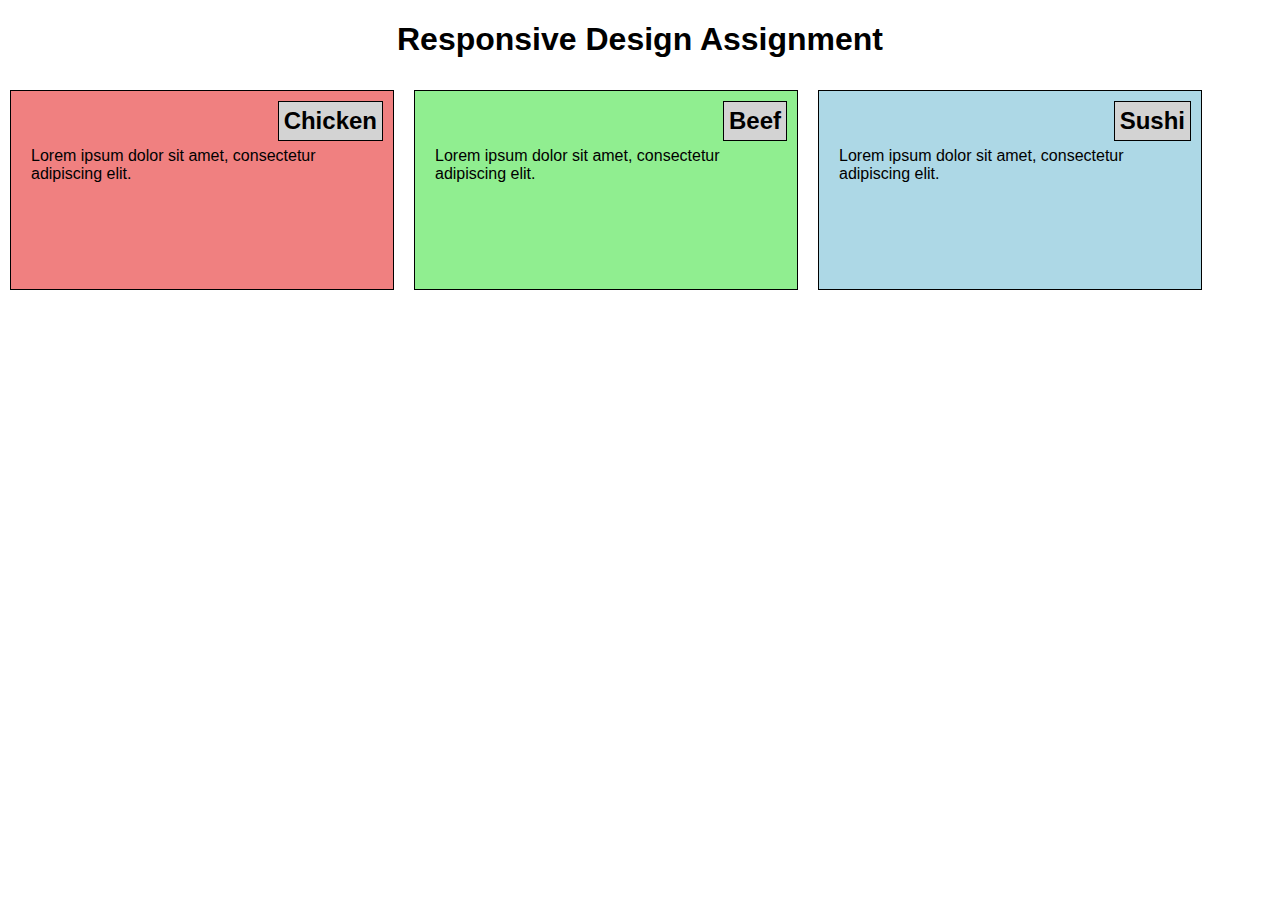
<file: module2-solution/index.html>
<!DOCTYPE html>
<html lang="en">
<head>
  <meta charset="UTF-8">
  <meta name="viewport" content="width=device-width, initial-scale=1.0">
  <title>Module 2 Solution</title>
  <link rel="stylesheet" href="css/styles.css">
</head>
<body>
  <header>
    <h1>Responsive Design Assignment</h1>
  </header>
  <div class="section chicken">
    <h2>Chicken</h2>
    <p>Lorem ipsum dolor sit amet, consectetur adipiscing elit.</p>
  </div>
  <div class="section beef">
    <h2>Beef</h2>
    <p>Lorem ipsum dolor sit amet, consectetur adipiscing elit.</p>
  </div>
  <div class="section sushi">
    <h2>Sushi</h2>
    <p>Lorem ipsum dolor sit amet, consectetur adipiscing elit.</p>
  </div>
</body>
</html>
</file>
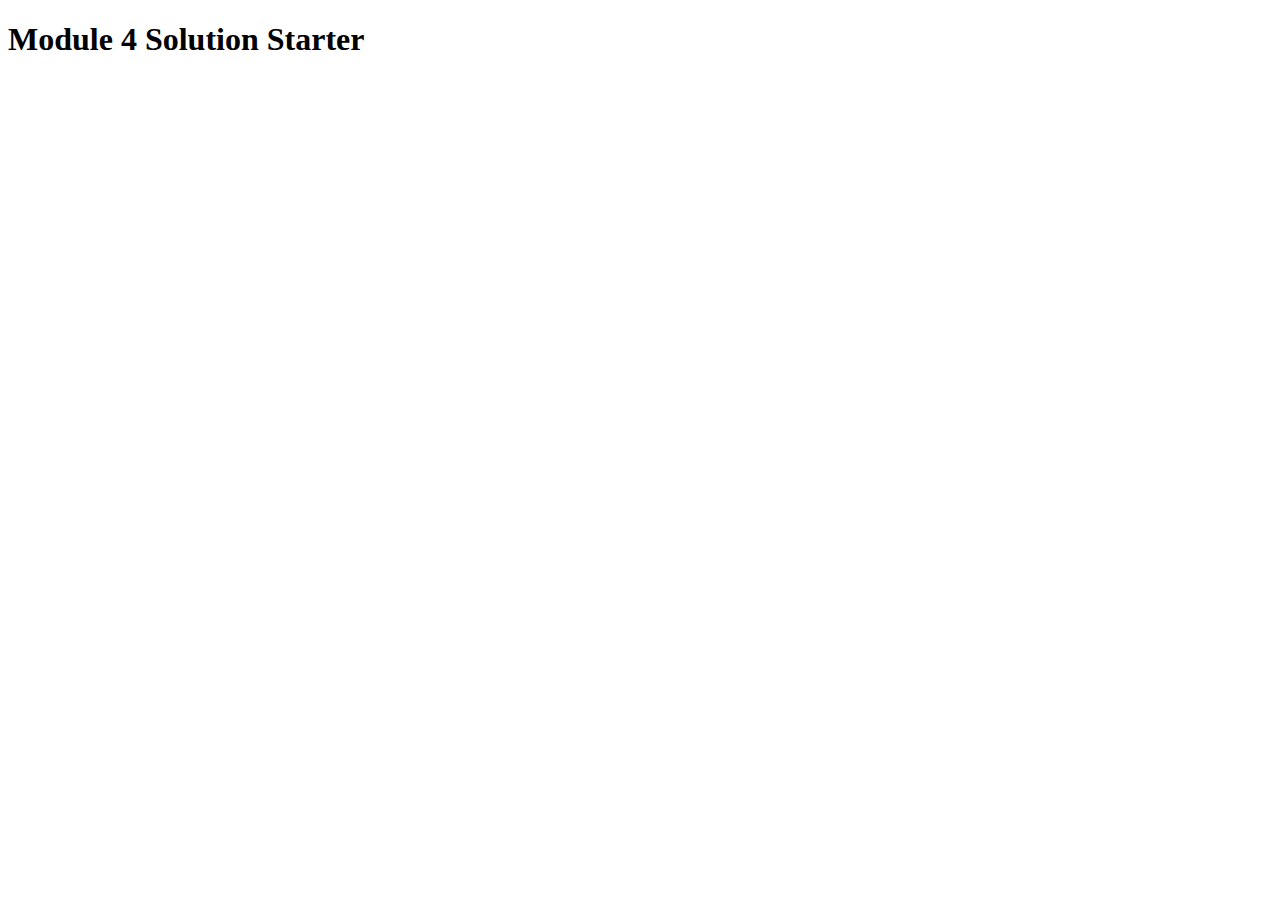
<file: module4-solution/index.html>
<!DOCTYPE html>
<html>
<head>
  <meta charset="utf-8">
  <title>Module 4 Solution Starter</title>
  <script src="SpeakHello.js"></script>
  <script src="SpeakGoodBye.js"></script>
  <script src="script.js"></script>
</head>
<body>
  <h1>Module 4 Solution Starter</h1>
</body>
</html>
</file>
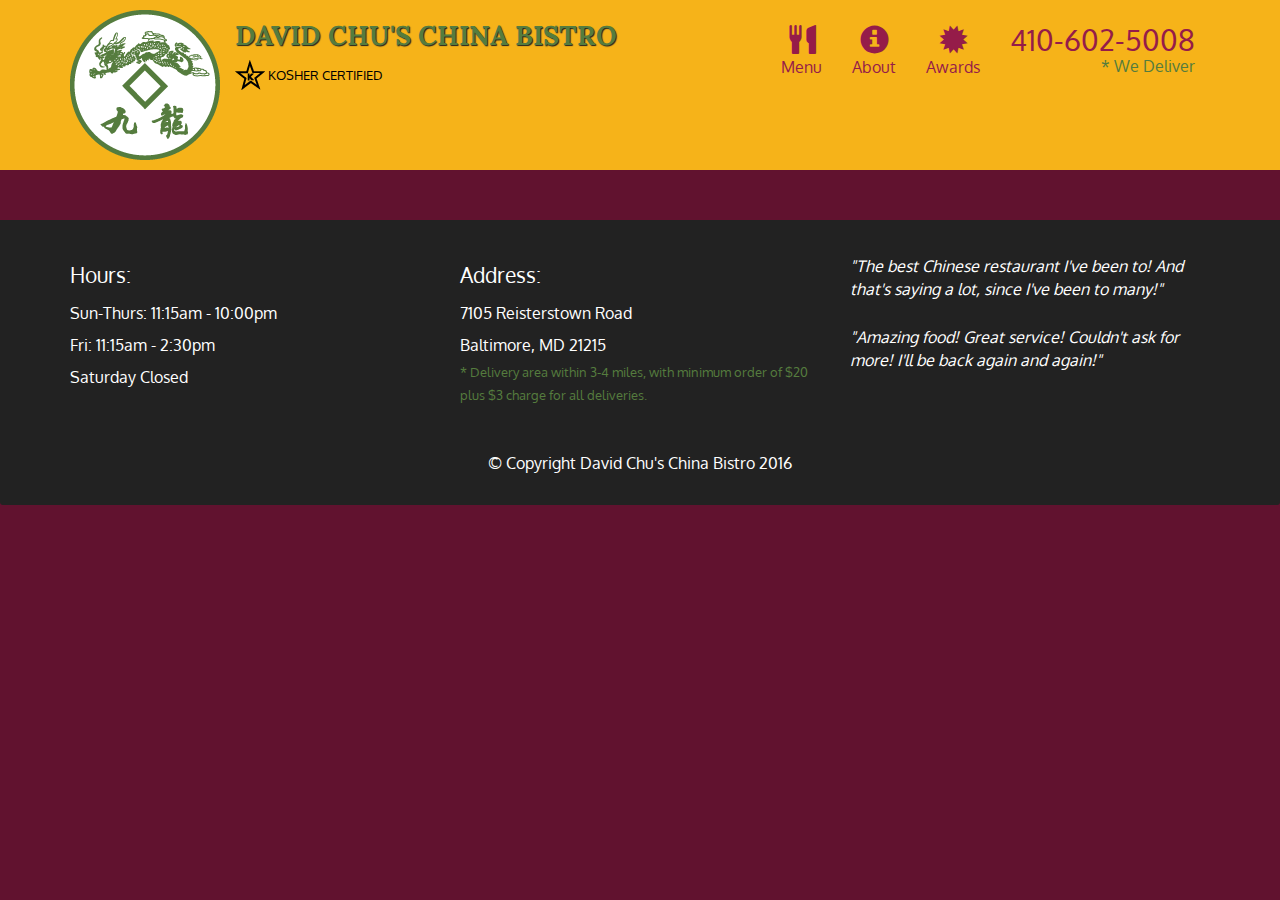
<file: module5-solution/index.html>
<!doctype html>
<html lang="en">
  <head>
    <meta charset="utf-8">
    <meta http-equiv="X-UA-Compatible" content="IE=edge">
    <meta name="viewport" content="width=device-width, initial-scale=1">
    <title>David Chu's China Bistro</title>
    <link rel="stylesheet" href="css/bootstrap.min.css">
    <link rel="stylesheet" href="css/styles.css">
    <link href='https://fonts.googleapis.com/css?family=Oxygen:400,300,700' rel='stylesheet' type='text/css'>
    <link href='https://fonts.googleapis.com/css?family=Lora' rel='stylesheet' type='text/css'>
  </head>
<body>
  <header>
    <nav id="header-nav" class="navbar navbar-default">
      <div class="container">
        <div class="navbar-header">
          <a href="index.html" class="pull-left visible-md visible-lg">
            <div id="logo-img" alt="Logo image"></div>
          </a>

          <div class="navbar-brand">
            <a href="index.html"><h1>David Chu's China Bistro</h1></a>
            <p>
              <img src="images/star-k-logo.png" alt="Kosher certification">
              <span>Kosher Certified</span>
            </p>
          </div>

          <button id="navbarToggle" type="button" class="navbar-toggle collapsed" data-toggle="collapse" data-target="#collapsable-nav" aria-expanded="false">
            <span class="sr-only">Toggle navigation</span>
            <span class="icon-bar"></span>
            <span class="icon-bar"></span>
            <span class="icon-bar"></span>
          </button>
        </div>
        
        <div id="collapsable-nav" class="collapse navbar-collapse">
           <ul id="nav-list" class="nav navbar-nav navbar-right">
            <li id="navHomeButton" class="visible-xs active">
              <a href="index.html">
                <span class="glyphicon glyphicon-home"></span> Home</a>
            </li>
            <li id="navMenuButton">
              <a href="#" onclick="$dc.loadMenuCategories();">
                <span class="glyphicon glyphicon-cutlery"></span><br class="hidden-xs"> Menu</a>
            </li>
            <li>
              <a href="#">
                <span class="glyphicon glyphicon-info-sign"></span><br class="hidden-xs"> About</a>
            </li>
            <li>
              <a href="#">
                <span class="glyphicon glyphicon-certificate"></span><br class="hidden-xs"> Awards</a>
            </li>
            <li id="phone" class="hidden-xs">
              <a href="tel:410-602-5008">
                <span>410-602-5008</span></a><div>* We Deliver</div>
            </li>
          </ul><!-- #nav-list -->
        </div><!-- .collapse .navbar-collapse -->
      </div><!-- .container -->
    </nav><!-- #header-nav -->
  </header>

  <div id="call-btn" class="visible-xs">
    <a class="btn" href="tel:410-602-5008">
    <span class="glyphicon glyphicon-earphone"></span>
    410-602-5008
    </a>
  </div>
  <div id="xs-deliver" class="text-center visible-xs">* We Deliver</div>

  <div id="main-content" class="container"></div>

  <footer class="panel-footer">
    <div class="container">
      <div class="row">
        <section id="hours" class="col-sm-4">
          <span>Hours:</span><br>
          Sun-Thurs: 11:15am - 10:00pm<br>
          Fri: 11:15am - 2:30pm<br>
          Saturday Closed
          <hr class="visible-xs">
        </section>
        <section id="address" class="col-sm-4">
          <span>Address:</span><br>
          7105 Reisterstown Road<br>
          Baltimore, MD 21215
          <p>* Delivery area within 3-4 miles, with minimum order of $20 plus $3 charge for all deliveries.</p>
          <hr class="visible-xs">
        </section>
        <section id="testimonials" class="col-sm-4">
          <p>"The best Chinese restaurant I've been to! And that's saying a lot, since I've been to many!"</p>
          <p>"Amazing food! Great service! Couldn't ask for more! I'll be back again and again!"</p>
        </section>
      </div>
      <div class="text-center">&copy; Copyright David Chu's China Bistro 2016</div>
    </div>
  </footer>

  <!-- jQuery (Bootstrap JS plugins depend on it) -->
  <script src="js/jquery-2.1.4.min.js"></script>
  <script src="js/bootstrap.min.js"></script>
  <script src="js/ajax-utils.js"></script>
  <script src="js/script.js"></script>
</body>
</html>
</file>
<file: module2-solution/css/styles.css>
* {
  box-sizing: border-box;
}

body {
  font-family: Arial, sans-serif;
  margin: 0;
  padding: 0;
}

header {
  text-align: center;
  margin: 20px 0;
}

.section {
  border: 1px solid black;
  padding: 40px 20px 20px 20px; /* Added extra padding to the top */
  margin: 10px;
  position: relative;
  min-height: 200px; /* Ensure enough height for content and title */
}

.section h2 {
  position: absolute;
  top: 10px;
  right: 10px;
  background-color: lightgray;
  padding: 5px;
  margin: 0;
  border: 1px solid black;
}

.chicken {
  background-color: lightcoral;
}

.beef {
  background-color: lightgreen;
}

.sushi {
  background-color: lightblue;
}

/* Desktop view */
@media (min-width: 992px) {
  .section {
    width: 30%;
    float: left;
  }
}

/* Tablet view */
@media (min-width: 768px) and (max-width: 991px) {
  .section {
    width: 45%;
    float: left;
  }

  .section:nth-child(3) {
    width: 100%;
    clear: both;
  }
}

/* Mobile view */
@media (max-width: 767px) {
  .section {
    width: 100%;
    float: none;
  }
}
</file>
<file: module5-solution/css/styles.css>
body {
  font-size: 16px;
  color: #fff;
  background-color: #61122f;
  font-family: 'Oxygen', sans-serif;
}

/** HEADER **/
#header-nav {
  background-color: #f6b319;
  border-radius: 0;
  border: 0;
}

#logo-img {
  background: url('../images/restaurant-logo_large.png') no-repeat;
  width: 150px;
  height: 150px;
  margin: 10px 15px 10px 0;
}

.navbar-brand {
  padding-top: 25px;
}
.navbar-brand h1 { /* Restaurant name */
  font-family: 'Lora', serif;
  color: #557c3e;
  font-size: 1.5em;
  text-transform: uppercase;
  font-weight: bold;
  text-shadow: 1px 1px 1px #222;
  margin-top: 0;
  margin-bottom: 0;
  line-height: .75;
}
.navbar-brand a:hover, .navbar-brand a:focus {
  text-decoration: none;
}
.navbar-brand p { /* Kosher cert */
  color: #000;
  text-transform: uppercase;
  font-size: .7em;
  margin-top: 15px;
}
.navbar-brand p span { /* Star-K */
  vertical-align: middle;
}

#nav-list {
  margin-top: 10px;
}
#nav-list a {
  color: #951C49;
  text-align: center;
}
#nav-list a:hover {
  background: #E7E7E7;
}
#nav-list a span {
  font-size: 1.8em;
}

#phone {
  margin-top: 5px;
}
#phone a { /* Phone number */
  text-align: right;
  padding-bottom: 0;
}
#phone div { /* We Deliver */
  color: #557c3e;
  text-align: right;
  padding-right: 15px;
}

.navbar-header button.navbar-toggle, .navbar-header .icon-bar {
  border: 1px solid #61122f;
}
.navbar-header button.navbar-toggle {
  clear: both;
  margin-top: -30px;
}
/* END HEADER */

/* FOOTER */
.panel-footer {
  margin-top: 30px;
  padding-top: 35px;
  padding-bottom: 30px;
  background-color: #222;
  border-top: 0;
}
.panel-footer div.row {
  margin-bottom: 35px;
}
#hours, #address {
  line-height: 2;
}
#hours > span, #address > span {
  font-size: 1.3em;
}
#address p {
  color: #557c3e;
  font-size: .8em;
  line-height: 1.8;
}
#testimonials {
  font-style: italic;
}
#testimonials p:nth-child(2) {
  margin-top: 25px;
}
/* END FOOTER */



/* HOME PAGE */
.container .jumbotron {
  box-shadow: 0 0 50px #3F0C1F;
  border: 2px solid #3F0C1F;
}

#menu-tile, #specials-tile, #map-tile {
  height: 250px;
  width: 100%;
  margin-bottom: 15px;
  position: relative;
  border: 2px solid #3F0C1F;
  overflow: hidden;
}
#menu-tile:hover, #specials-tile:hover, #map-tile:hover {
  box-shadow: 0 1px 5px 1px #cccccc;
}
#menu-tile {
  background: url('../images/menu-tile.jpg') no-repeat;
  background-position: center;
}
#specials-tile {
  background: url('../images/specials-tile.jpg') no-repeat;
  background-position: center;
}
#menu-tile span, #specials-tile span, #map-tile span {
  position: absolute;
  bottom: 0;
  right: 0;
  width: 100%;
  text-align: center;
  font-size: 1.6em;
  text-transform: uppercase;
  background-color: #000;
  color: #fff;
  opacity: .8;
}
/* END HOME PAGE */

/* MENU CATEGORIES PAGE */
.category-tile { 
  position: relative;
  border: 2px solid #3F0C1F;
  overflow: hidden;
  width: 200px;
  height: 200px;
  margin: 0 auto 15px;
}
.category-tile span {
  position: absolute;
  bottom: 0;
  right: 0;
  width: 100%;
  text-align: center;
  font-size: 1.2em;
  text-transform: uppercase;
  background-color: #000;
  color: #fff;
  opacity: .8;
}
.category-tile:hover {
  box-shadow: 0 1px 5px 1px #cccccc;
}

#menu-categories-title + div {
  margin-bottom: 50px;
}
/* END MENU CATEGORIES PAGE */

/* SINGLE CATEGORY PAGE */
.menu-item-tile {
  margin-bottom: 25px;
}
.menu-item-tile hr {
  width: 80%;
}
.menu-item-tile .menu-item-price {
  font-size: 1.1em;
  text-align: right;
  margin-top: -15px;
  margin-right: -15px;
}
.menu-item-tile .menu-item-price span {
  font-size: .6em;
}
.menu-item-photo {
  position: relative;
  border: 2px solid #3F0C1F; 
  overflow: hidden;
  padding: 0;
  margin-right: -15px;
  margin-left: auto;
  margin-bottom: 20px;
  max-width: 250px;
}
.menu-item-photo div {
  position: absolute;
  bottom: 0;
  right: 0;
  width: 80px;
  background-color: #557c3e;
  text-align: center;
}
.menu-item-description {
  padding-right: 30px;
}
h3.menu-item-title {
  margin: 0 0 10px;
}
.menu-item-details {
  font-size: .9em;
  font-style: italic;
}
/* END SINGLE CATEGORY PAGE */


/********** Large devices only **********/
@media (min-width: 1200px) {
  .container .jumbotron {
    background: url('../images/jumbotron_1200.jpg') no-repeat;
    height: 675px;
  }
}

/********** Medium devices only **********/
@media (min-width: 992px) and (max-width: 1199px) {
  /* Header */
  #logo-img {
    background: url('../images/restaurant-logo_medium.png') no-repeat;
    width: 100px;
    height: 100px;
    margin: 5px 5px 5px 0;
  }
  /* End Header */

  /* Home Page */
  .container .jumbotron {
    background: url('../images/jumbotron_992.jpg') no-repeat;
    height: 558px;
  }
  /* End Home Page */
}

/********** Small devices only **********/
@media (min-width: 768px) and (max-width: 991px) {
  /* Home Page */
  .container .jumbotron {
    background: url('../images/jumbotron_768.jpg') no-repeat;
    height: 432px;
  }
  /* End Home Page */
}

/********** Extra small devices only **********/
@media (max-width: 767px) {
  /* Header */
  .navbar-brand {
    padding-top: 10px;
    height: 80px;
  }
  .navbar-brand h1 { /* Restaurant name */
    padding-top: 10px;
    font-size: 5vw; /* 1vw = 1% of viewport width */
  }
  .navbar-brand p { /* Kosher cert */
    font-size: .6em;
    margin-top: 12px;
  }
  .navbar-brand p img { /* Star-K */
    height: 20px;
  }

  #collapsable-nav a { /* Collapsed nav menu text */
    font-size: 1.2em;
  }
  #collapsable-nav a span { /* Collapsed nav menu glyph */
    font-size: 1em;
    margin-right: 5px;
  }

  #call-btn > a {
    font-size: 1.5em;
    display: block;
    margin: 0 20px;
    padding: 10px;
    border: 2px solid #fff;
    background-color: #f6b319;
    color: #951c49;
  }
  #xs-deliver {
    margin-top: 5px;
    font-size: .7em;
    letter-spacing: .1em;
    text-transform: uppercase;
  }
  /* End Header */

  /* Footer */
  .panel-footer section {
    margin-bottom: 30px;
    text-align: center;
  }
  .panel-footer section:nth-child(3) {
    margin-bottom: 0; /* margin already exists on the whole row */
  }
  .panel-footer section hr {
    width: 50%;
  }
  /* End Footer */

  /* Home Page */
  .container .jumbotron {
    margin-top: 30px;
    padding: 0;
  }
  #menu-tile, #specials-tile {
    width: 360px;
    margin: 0 auto 15px;
  }

  .menu-item-photo {
    margin-right: auto;
  }
  .menu-item-tile .menu-item-price {
    text-align: center;
  }
  .menu-item-description {
    text-align: center;;
  }
}


/********** Super extra small devices Only :-) (e.g., iPhone 4) **********/
@media (max-width: 479px) {
  /* Header */
  .navbar-brand h1 { /* Restaurant name */
    padding-top: 5px;
    font-size: 6vw;
  }
  /* End Header */
  
  /* Home page */
  #menu-tile, #specials-tile {
    width: 280px;
    margin: 0 auto 15px;
  }

  .col-xxs-12 {
    position: relative;
    min-height: 1px;
    padding-right: 15px;
    padding-left: 15px;
    float: left;
    width: 100%;
  }
}
</file>
